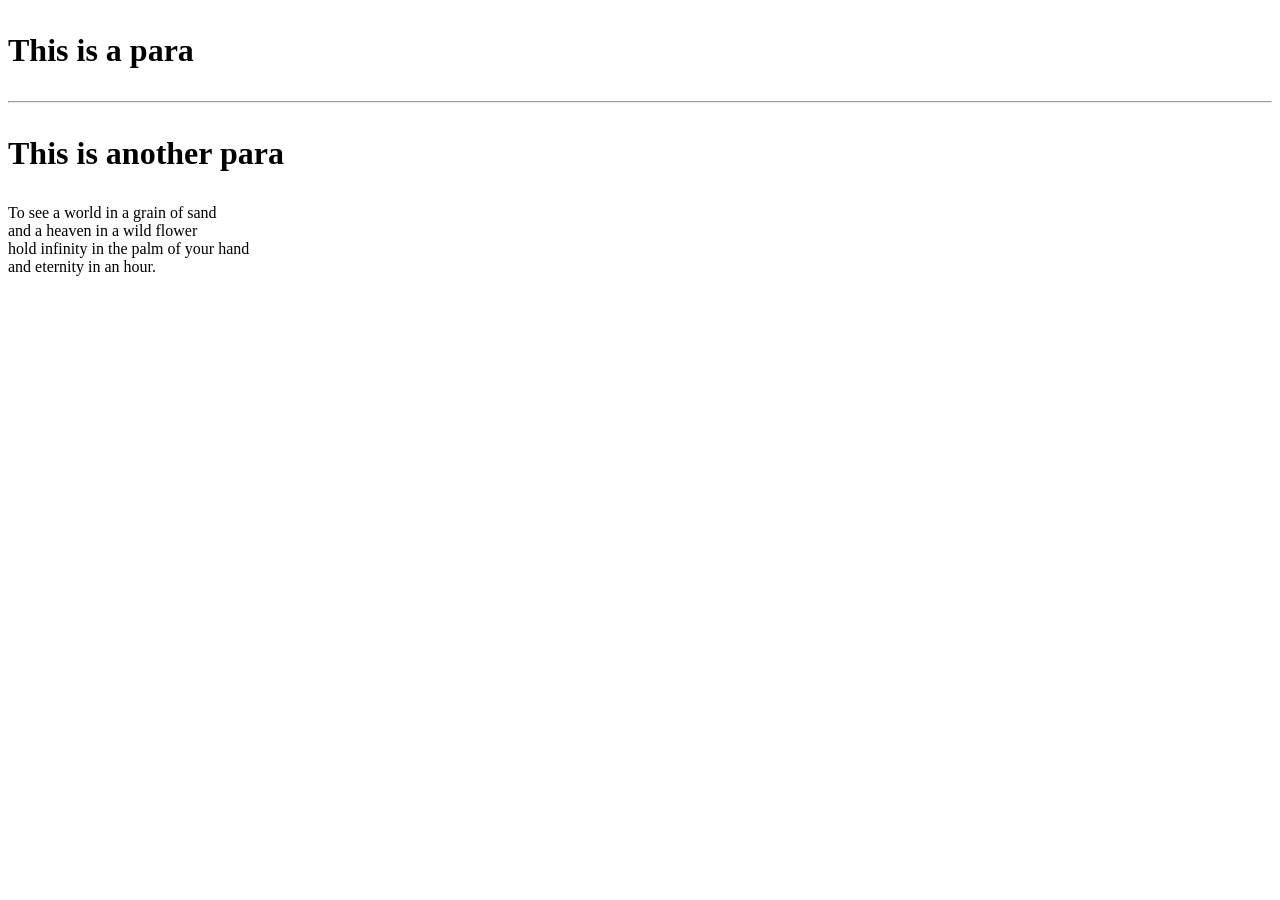
<file: index.html>
<!DOCTYPE html>
<html>
    <head>
        <meta charset="utf-8">
        <meta http-equiv="X-UA-Compatible" content="IE=edge">
        <title></title>
        <meta name="description" content="">
        <meta name="viewport" content="width=device-width, initial-scale=1">
        <link rel="stylesheet" href="">
    </head>
    <body>
        <h1>   <p>This is a para</p>
        <hr>
        <p>This is another para</p></h1>

        <p> To see a world in a grain of sand<br/>
             and a heaven in a wild flower <br/>
             hold infinity in the palm of your hand <br/>
             and eternity in an hour.<br/>
            </p>

    </body>
</html>
</file>
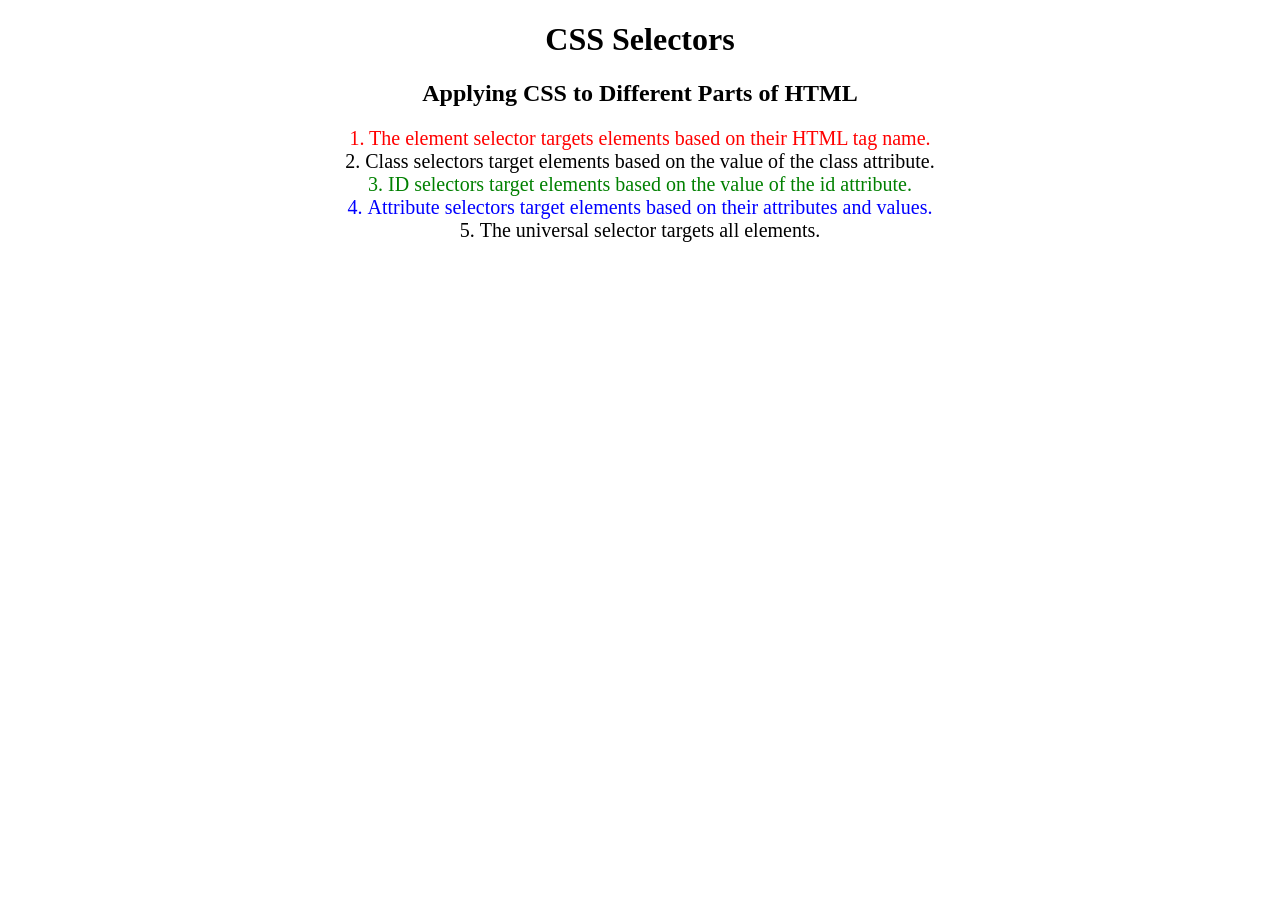
<file: main/5.3 CSS Selectors/index.html>
<!DOCTYPE html>
<html lang="en">

<head>
  <meta charset="UTF-8">
  <title>CSS Selectors</title>
  <link rel="stylesheet" href="./style.css" />
</head>

<body>
  <h1>CSS Selectors</h1>
  <h2>Applying CSS to Different Parts of HTML</h2>
  <!-- TODO 1: Set the CSS for all paragraph tags to "color: red" -->
  <p class="note">1. The element selector targets elements based on their HTML tag name.</p>

  <ol>
    <!-- TODO 2: Set the CSS for all elements with a class of "note" to "font-size: 20px" -->
    <li class="note" value="2">Class selectors target elements based on the value of the class attribute.</li>

    <!-- TODO 3: Set the CSS for the element with an id of "id-selector-demo" to "color: green" -->
    <li class="note" id="id-selector-demo" value="3">ID selectors target elements based on the value of the id
      attribute.</li>

    <!-- TODO 4: Set the CSS for the li elements that have the "value" attribute set to "4" to have "color: blue" -->
    <li class="note" value="4">Attribute selectors target elements based on their attributes and values.</li>

    <!-- TODO 5: Set all elements to have "text-align: center" -->
    <li class="note" value="5">The universal selector targets all elements.</li>
  </ol>
</body>

</html>
</file>
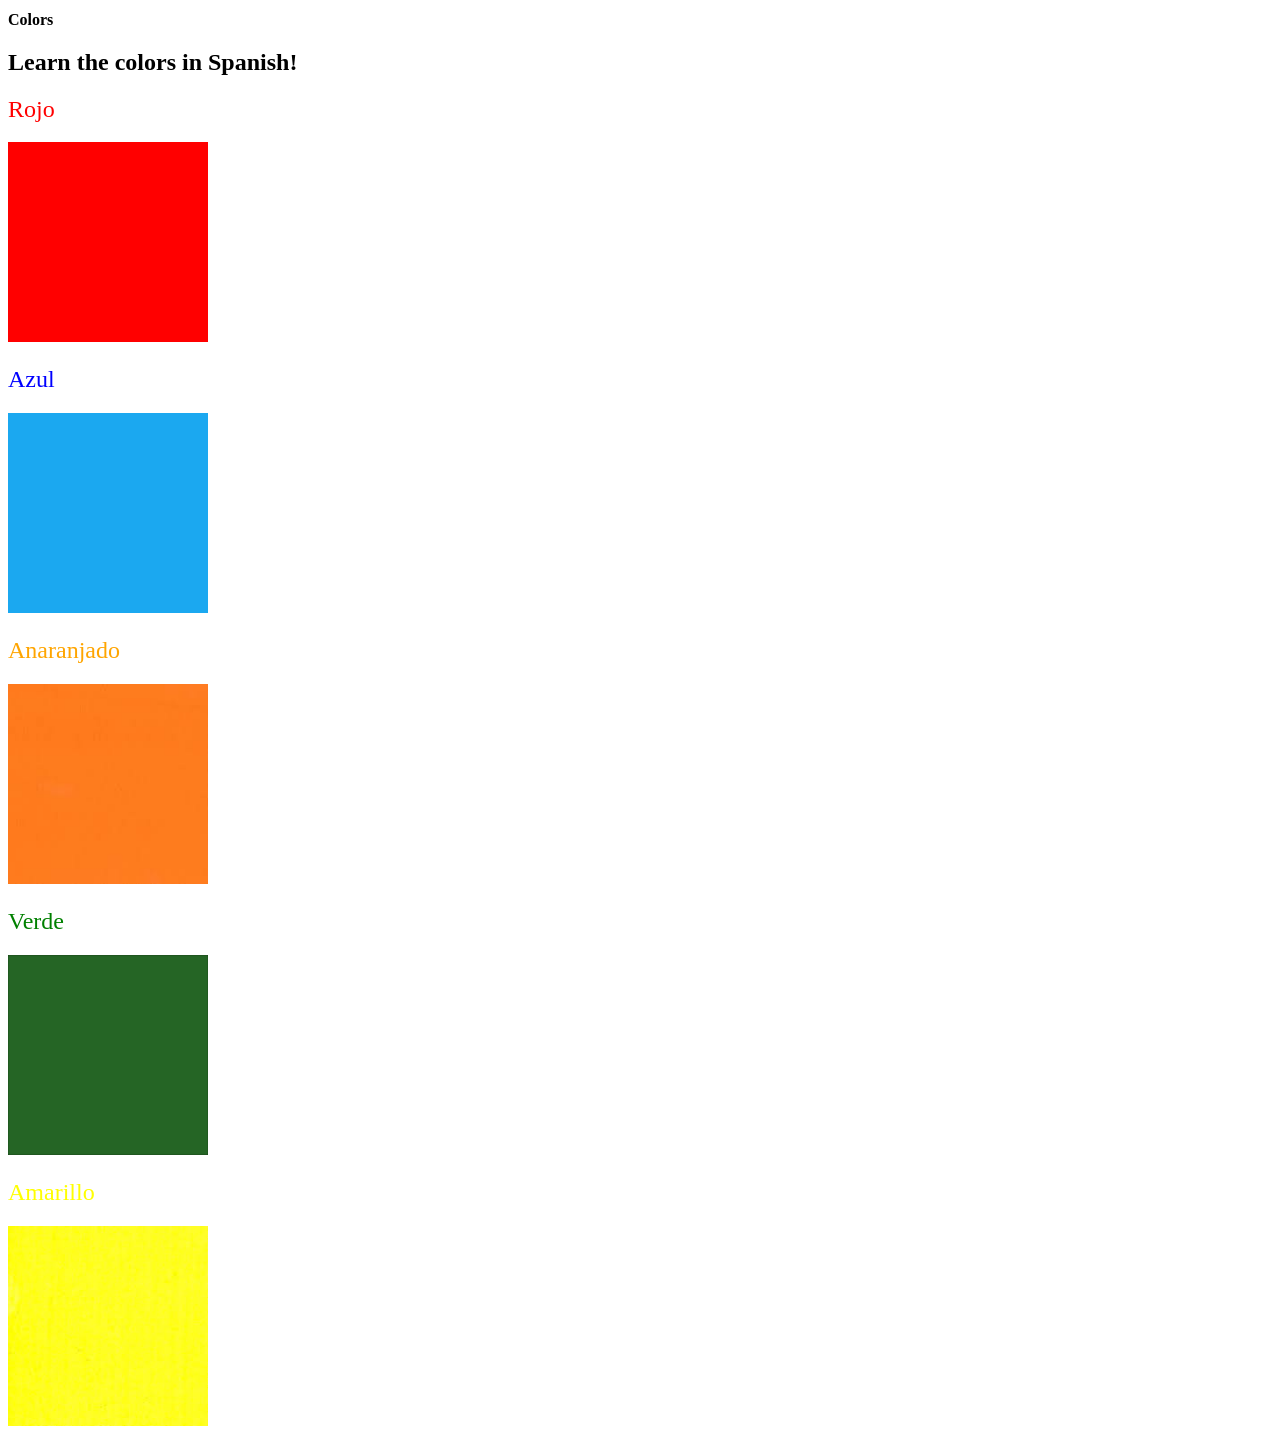
<file: main/5.4+Color+Vocab+Project/index.html>
<!DOCTYPE html>
<html lang="en">
  <head>
    <meta charset="UTF-8" />
    <title>Spanish Vocabulary</title>
    <link rel="stylesheet" href="./styles.css" />
  </head>

  <body>
    <h1>Colors</h1>
    <h2>Learn the colors in Spanish!</h2>
    <h2 class="color-title" id="red">Rojo</h2>
    <img src="./assets/images/red.png" alt="red" />

    <h2 class="color-title" id="blue">Azul</h2>
    <img src="./assets/images/blue.png" alt="blue" />

    <h2 class="color-title" id="orange">Anaranjado</h2>
    <img src="./assets/images/orange.png" alt="orange" />

    <h2 class="color-title" id="green">Verde</h2>
    <img src="./assets/images/green.png" alt="green" />

    <h2 class="color-title" id="yellow">Amarillo</h2>
    <img src="./assets/images/yellow.png" alt="yellow" />
  </body>
</html>

<!-- 
TODOs
IMPORTANT: You should not need to make ANY CHANGES to index.html
All code should be written in your CSS file.

1. Create a CSS file and incorporate it as an external stylesheet.
2. Use CSS to style each of the color titles to meaning. 
Hint: Use the id to help if you don't know the words in spanish.
3. Use CSS to change all the color titles to have "font-weight: normal;"
4. Use CSS (not HTML) to make all the images 200px heigh and 200px wide. 
Hint: 
https://developer.mozilla.org/en-US/docs/Web/CSS/height
https://developer.mozilla.org/en-US/docs/Web/CSS/width
-->
</file>
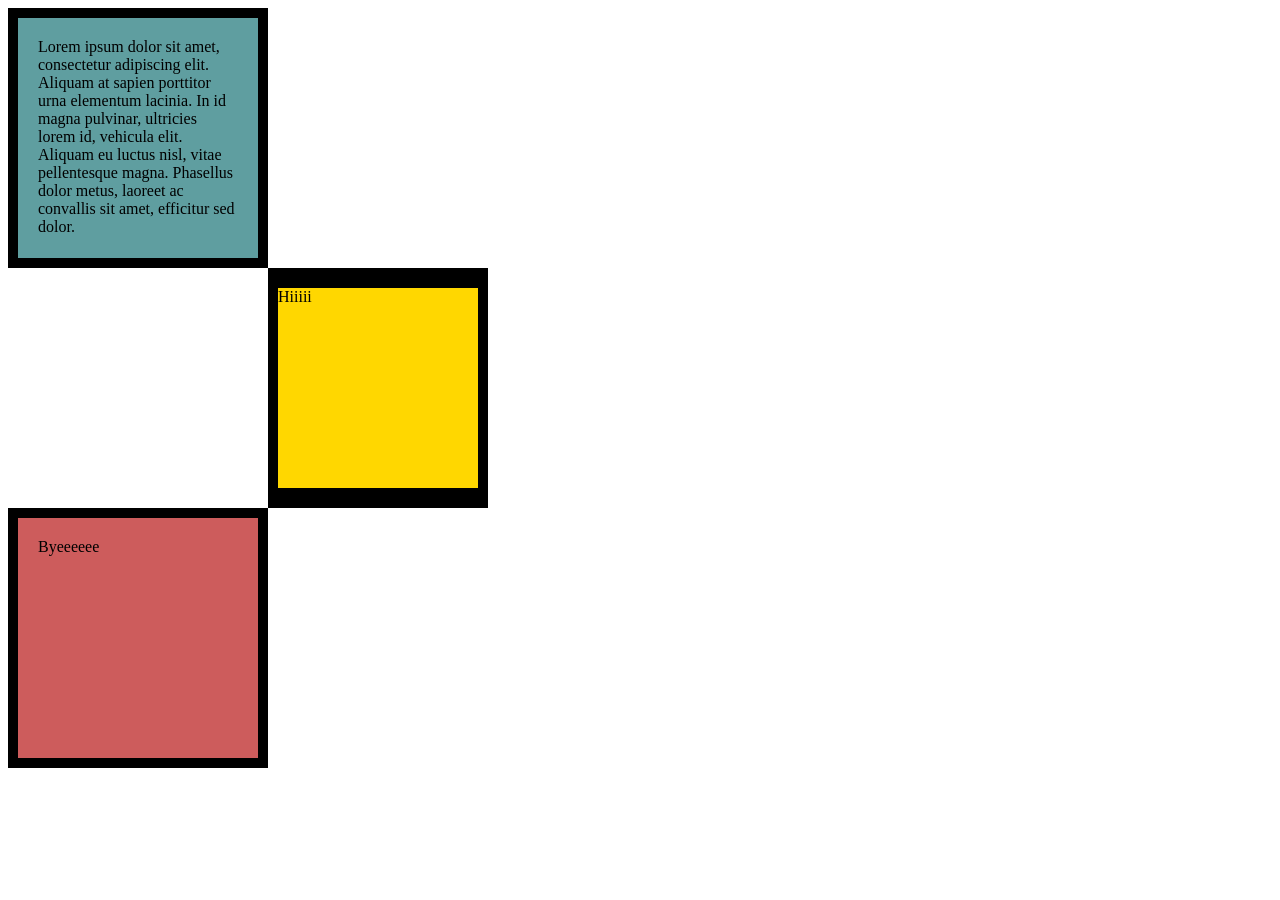
<file: main/6.3 CSS Box Model/index.html>
<!DOCTYPE html>
<html lang="en">

<head>
  <meta charset="UTF-8">
  <title>CSS Box Model</title>
  <style>
    /* Write your CSS code here */
    #one{
      border: 10px solid black;
      height: 200px;
      width: 200px;
      background-color: cadetblue;
      padding: 20px;

    }

    #two{
      border: 10px solid black;
      border-width: 20px 10px;
      height: 200px;
      width: 200px;
      background-color: gold;
      margin-left: 260px;
    }

    #three{
      border: 10px solid black;
      /* border-width: 10px; */
      height: 200px;
      width: 200px;
      background-color: indianred;
      padding: 20px;
      
    }



  </style>
</head>

<body>

  <div id="one">
    Lorem ipsum dolor sit amet, consectetur adipiscing elit. Aliquam at sapien porttitor urna elementum lacinia. In
    id magna pulvinar, ultricies lorem id, vehicula elit. Aliquam eu luctus nisl, vitae pellentesque magna. Phasellus
    dolor metus, laoreet ac convallis sit amet, efficitur sed dolor.

  </div>

  <div id="two">
    Hiiiii
  </div>

  <div id="three">
    Byeeeeee
  </div>


  <!-- TODOs:
1. Create 3 Boxes using the div element.
2. Set their sizes to 200px heigh by 200px wide.
3. Set different background colors for each of the boxes (I used cadetblue, gold and indianred).
4. Add a paragraph <p> element into the first div and add the following words:
    Lorem ipsum dolor sit amet, consectetur adipiscing elit. Aliquam at sapien porttitor urna elementum lacinia. In
    id magna pulvinar, ultricies lorem id, vehicula elit. Aliquam eu luctus nisl, vitae pellentesque magna. Phasellus
    dolor metus, laoreet ac convallis sit amet, efficitur sed dolor.
5. Set the 1st div to have 20px padding all around with a black 10px border.
6. Fix the style of the <p> element to remove all margins.
Hint: Use the CSS inspector in Chrome.
7. Set the 2nd div to have a 20px border on top and bottom and 10px border left and right. (See goal image)
8. Set the 3rd div to have a 10px border 
9. Set the margins for the divs so that each box corner touches the other. (See the goal image)
-->

</body>

</html>
</file>
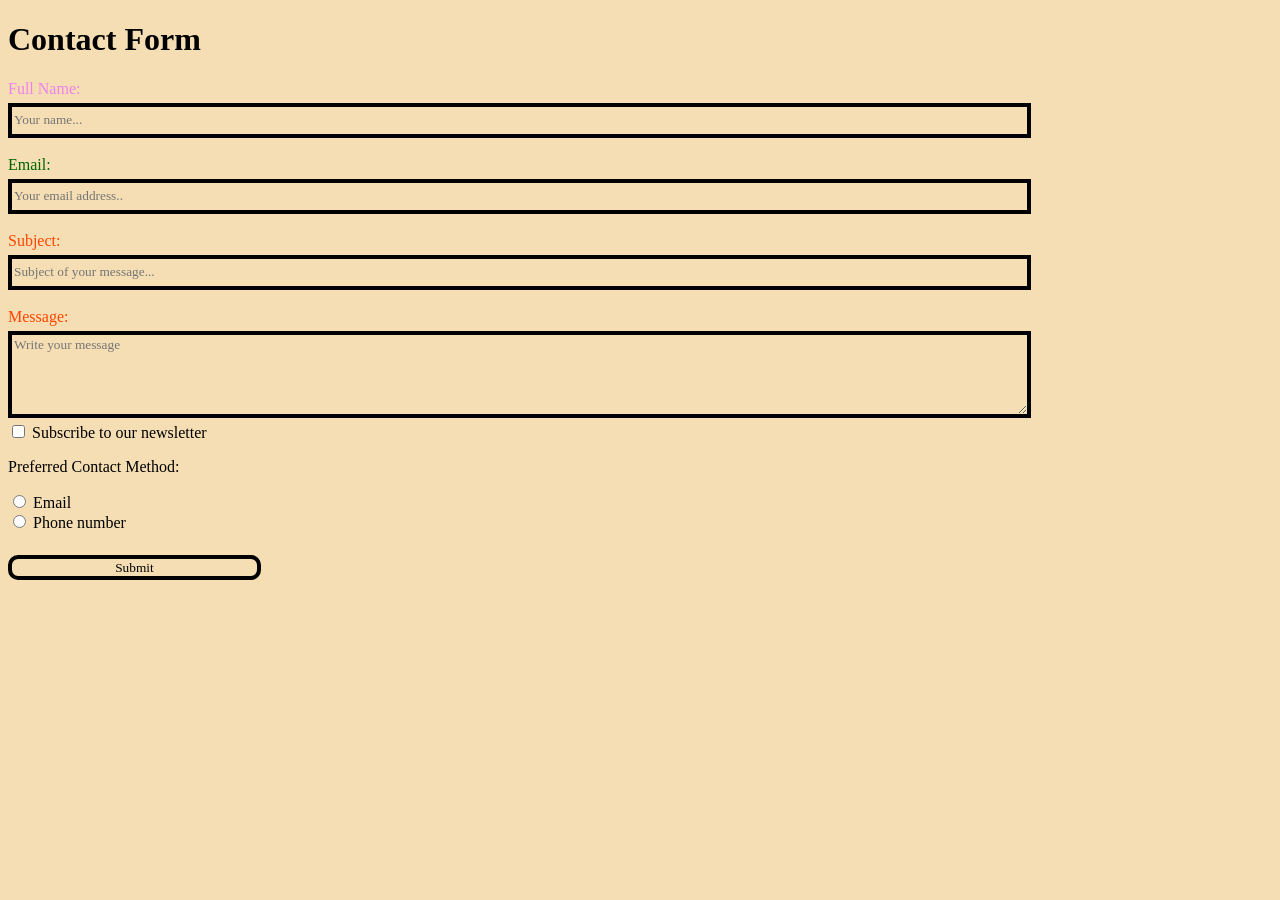
<file: main/forms/index.html>
<!DOCTYPE html>
<html lang="en">
<head>
    <meta charset="UTF-8">
    <meta name="viewport" content="width=device-width, initial-scale=1.0">
    <link rel="stylesheet" href="index.css">
    <title>Document</title>
</head>
<body>

    <h1>Contact Form</h1>

    <form>

    <div class="outer-name">
        <label for="name"> Full Name:</label><br>
        <input type="text" id="name" name="name" placeholder="Your name...">
    </div>

    <br>

    <div class="outer-email">
        <label for="name">Email:</label><br>
        <input type="email" id="email" name="email" placeholder="Your email address..">
    </div>

    <br>

    <div class="outer-subject">
        <label for="name">Subject:</label><br>
        <input type="text" id="subject" name="subject" placeholder="Subject of your message...">
    </div>

    <br>

    <div class="outer-message">
        <label for="name">Message:</label><br>
        <textarea id="message" placeholder="Write your message"></textarea>
    </div>


    <input type="checkbox" name="subscribe" id="subscribe">
    <label for="subscribe">Subscribe to our newsletter</label>
    <br>

    <p>Preferred Contact Method:</p>

<div>
    <input type="radio" id="contact-email" name="contact-method">
    <label for="contact-email">Email</label>
</div>

<div>
    <input type="radio" id="contact-method" name="contact-method">
    <label for="contact-method">Phone number</label>
</div>

<br>

<button type="submit" id="submit" >Submit</button>

</form>
</body>
</html>
</file>
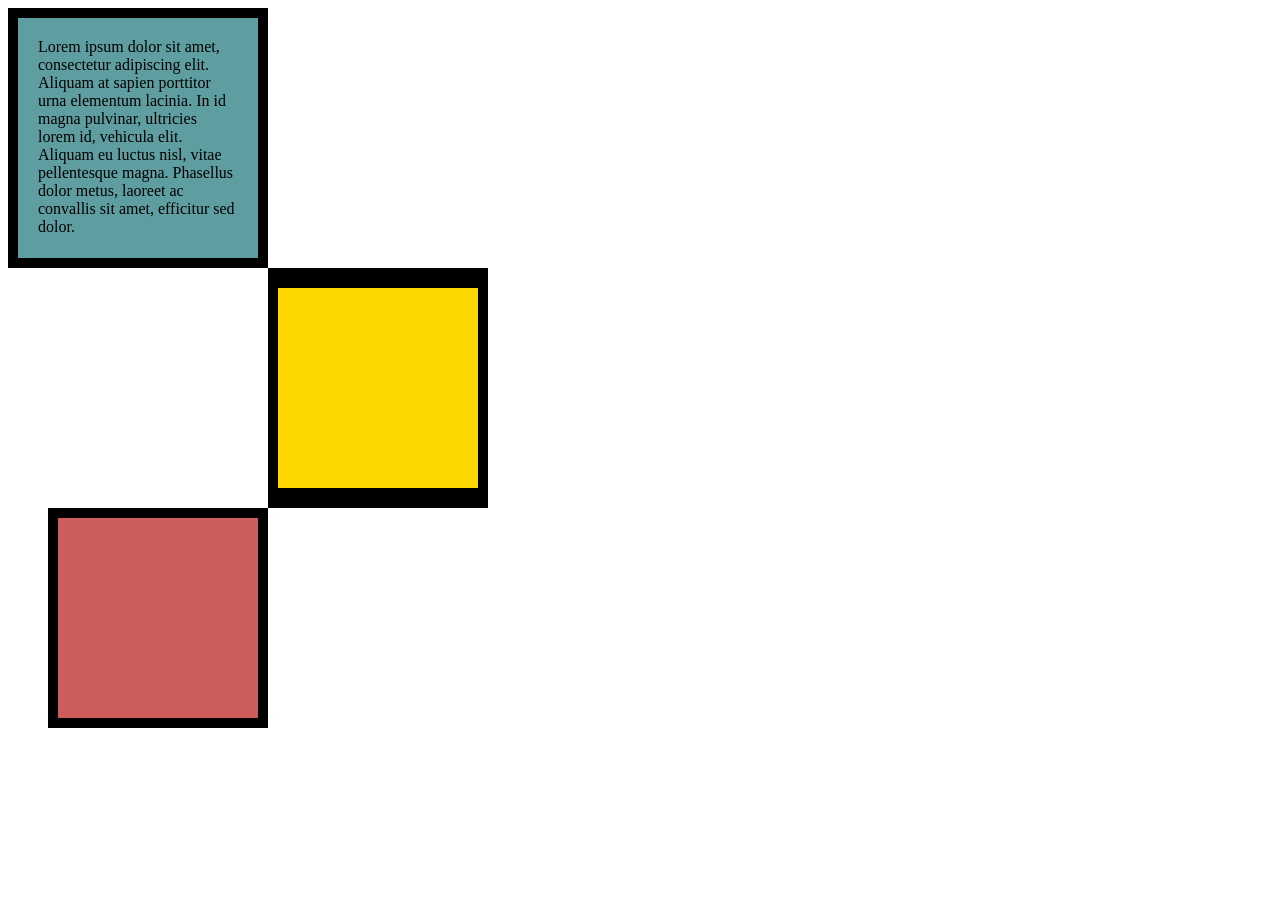
<file: main/6.3 CSS Box Model/solution.html>
<!DOCTYPE html>
<html lang="en">

<head>
  <meta charset="UTF-8">
  <title>CSS Box Model</title>
  <style>
    div {
      height: 200px;
      width: 200px;
    }

    p {
      margin: 0;
    }

    #first {
      background-color: cadetblue;
      padding: 20px;
      border: 10px solid black;
    }

    #second {
      background-color: gold;
      border: solid black;
      border-width: 20px 10px;
      margin-left: 260px;
    }

    #third {
      background-color: indianred;
      border: 10px solid black;
      margin-left: 40px;
    }
  </style>
</head>

<body>
  <div id="first">
    <p>Lorem ipsum dolor sit amet, consectetur adipiscing elit. Aliquam at sapien porttitor urna elementum lacinia. In
      id magna pulvinar, ultricies lorem id, vehicula elit. Aliquam eu luctus nisl, vitae pellentesque magna. Phasellus
      dolor metus, laoreet ac convallis sit amet, efficitur sed dolor. </p>
  </div>
  <div id="second">

  </div>
  <div id="third">

  </div>
</body>

</html>
</file>
<file: main/5.3 CSS Selectors/style.css>
ol {
  margin-left: -40px;
  margin-top: -20px;
  list-style-position: inside;
}

/* Write your CSS below, don't change the rules above. */

p{
  color: red;
}

.note{
   font-size: 20px;
}

#id-selector-demo{
  color: green;
}

li[value="4"]{
  color: blue;
}

*{
  text-align: center
}
</file>
<file: main/5.4+Color+Vocab+Project/styles.css>
#red{
    color: red;
}

#blue{
    color: blue;
}

#red{
    color: red;
}

#orange{
    color: orange;
}

#green{
    color: green;
}

#yellow{
    color: yellow;
}

.color-title{
    font-weight: normal;
}

img{
    height: 200px;
    width: 200px;
}

h1{
    font-size: 1em;
}
</file>
<file: main/forms/index.css>
*{
    background-color: wheat;
    font-family:'Times New Roman', Times, serif
}

#name{
    border: solid 4px black;
    width: 80%;
    height: 25px;
    margin-top: 5px;
    
}

.outer-name > label {
    color:violet
}

.outer-email > label {
    color:darkgreen
}

.outer-subject{
    color:orangered
}

.outer-message{
    color:orangered
}

#email{
    border: solid 4px black;
    width: 80%;
    height: 25px;
    margin-top: 5px;
    
}

#subject{
    border: solid 4px black;
    width: 80%;
    height: 25px;
    margin-top: 5px;
    
}

#message{
    border: solid 4px black;
    width: 80%;
    height: 75px;
    margin-top: 5px;
    
}

#submit{
    border: solid 4px black;
    border-radius: 10px;
    width: 20%;
    height: 25px;
    margin-top: 5px;

}
</file>
